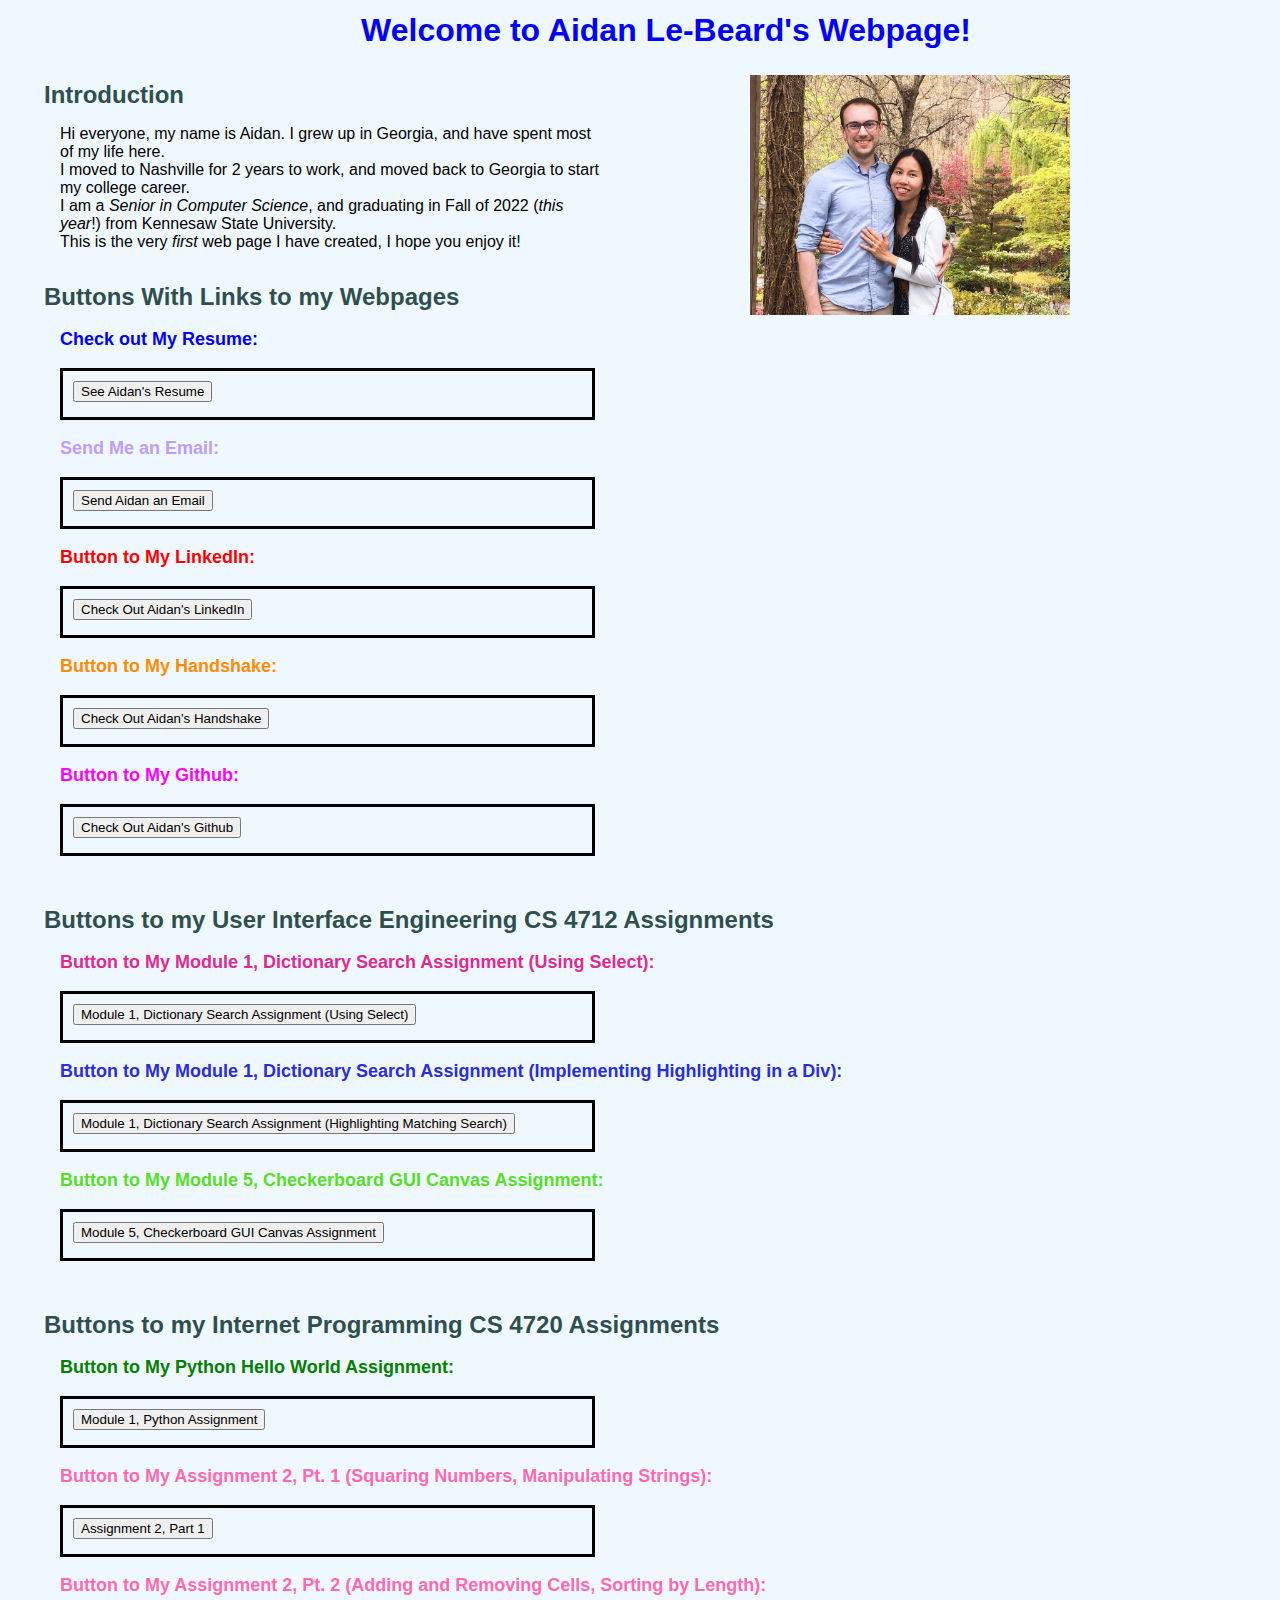
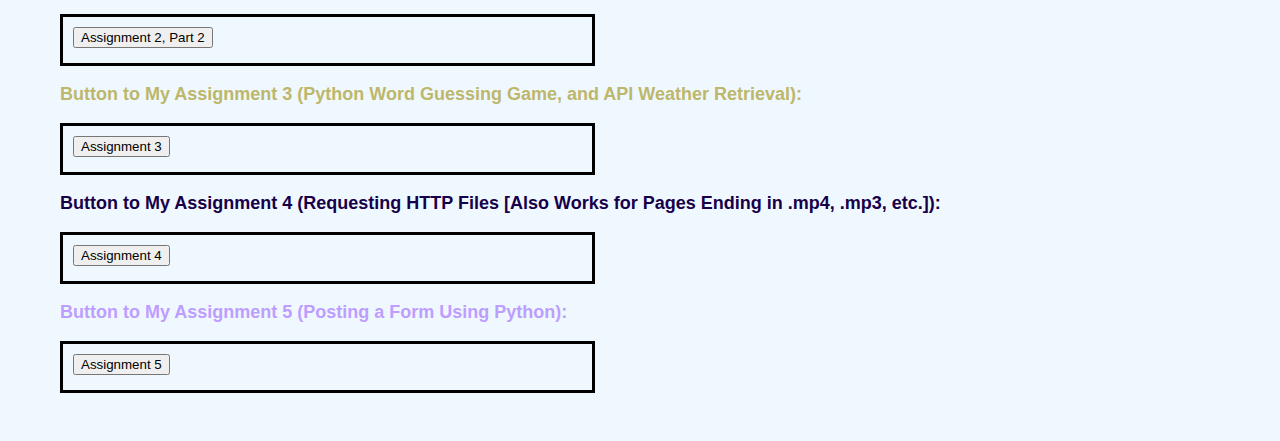
<file: html/index.html>
<!DOCTYPE html>
<html>

<head>
  <link rel="stylesheet" href="Assignment_2.css">
  <title>Aidan Le-Beard Assignment 1</title>
</head>

<body>

<header>
  <center>
    <h1>Welcome to Aidan Le-Beard's Webpage!</h1> <!-- A header with your preferred name -->
  </center>
</header>

<header>
  <h2>Introduction</h2> <!-- Heading to declare new section 1/4 -->
</header>

<img src="Aidan.jpg" width="320" height="240" alt="Aidan Le-Beard" style="position:absolute; left:750px; top:75px;"> <!-- My Photo -->
<p style="width: 45%"> <!-- Descriptions about me -->
  Hi everyone, my name is Aidan. I grew up in Georgia, and have spent most of my life here.<br /> 
  I moved to Nashville for 2 years to work, and moved back to Georgia to start my college career.<br />I am 
  a <em>Senior in Computer Science</em><!-- Use emphasis on key words -->, and graduating 
  in Fall of 2022 (<em>this year</em>!) from Kennesaw State University.<br />
  This is the very <em>first</em> web page I have created, I hope you enjoy it!
</p>

<!-- <header>
  <h2 style="margin-top:110px">My Favorite Movies</h2> <!-- Heading for section 2/4 - ->
</header>

<img src="Samurai.jpg" width="320" height="452" alt="Seven Samurai Poster" style="position:absolute; left:750px; top:330px;"> <!-- An image of something relevant: my favorite movie! - ->

<p>
  I've been a big fan of foreign and art movies since I was in middle school.<br />These are my 10 
  <em>favorite</em> movies, in reverse numerical order for the suspense of number 1!
</p>
<h3>Aidan's Favorite Movies</h3>
<ol reversed> <!-- An ordered list, and links to favorite websites (movies) to share - ->
  <li><a href="https://www.imdb.com/title/tt0037674/" target="_blank">Children of Paradise</a></li>
  <li><a href="https://www.imdb.com/title/tt0016220/" target="_blank">The Phantom of the Opera (1925)</a></li>
  <li><a href="https://www.imdb.com/title/tt0074334/" target="_blank">How Yukong Moved the Mountains</a></li>
  <li><a href="https://www.imdb.com/title/tt2013293/" target="_blank">The Wind Rises</a></li>
  <li><a href="https://www.imdb.com/title/tt0169858/" target="_blank">The End of Evangelion</a></li>
  <li><a href="https://www.imdb.com/title/tt0947798/" target="_blank">Black Swan</a></li>
  <li><a href="https://www.imdb.com/title/tt0010323/" target="_blank">The Cabinet of Dr. Caligari</a></li>
  <li><a href="https://www.imdb.com/title/tt0074486/" target="_blank">Eraserhead</a></li>
  <li><a href="https://www.imdb.com/title/tt0364569/" target="_blank">Oldboy</a></li>
  <li><a href="https://www.imdb.com/title/tt0047478/" target="_blank">Seven Samurai</a></li>
</ol>

<header>
  <h2>My Favorite Music</h2> <!-- Heading for section 3/4 - ->
</header>

<p>I'm also a big music fan. Here are some of my <em>favorite</em> bands, in no particular order.<br />I have seen the emphasized groups perform live!</p>
<h3>Aidan's Favorite Bands and Artists</h3>
<ul> <!-- An unordered list - ->
  <li><em>Weezer</em></li>
  <li><em>Nine Inch Nails</em></li>
  <li><em>Modest Mouse</em></li>
  <li>Jacques Brel</li>
  <li>Elliott Smith</li>
  <li>Pink Floyd</li>
  <li>Nirvana</li>
  <li><em>Neutral Milk Hotel</em></li>
  <li>Summoning</li>
</ul> 

<br /> -->

<header>
  <h2>Buttons With Links to my Webpages</h2> <!-- Heading for section 4/4 -->
</header>

<h3>Check out My Resume:</h3>
<form action="Aidan Resume New.pdf" target="_blank">
  <input type="submit" value="See Aidan's Resume">
</form>

<h3 style="color: rgb(189, 158, 255)">Send Me an Email:</h3> <!-- Button #1 -->
<form action="mailto: alebeard@students.kennesaw.edu" target="_top">
  <input type="submit" value="Send Aidan an Email">
</form>

<h3 style="color:red;">Button to My LinkedIn:</h3> <!-- Button #2 -->
<form action="https://www.linkedin.com/in/aidan-le-beard/" target="_blank">
  <input type="submit" value="Check Out Aidan's LinkedIn">
</form>

<h3 style="color:darkorange;">Button to My Handshake:</h3> <!-- Button #3 -->
<form action="https://app.joinhandshake.com/stu/users/11920883/" target="_blank">
  <input type="submit" value="Check Out Aidan's Handshake">
</form>

<h3 style="color:magenta;">Button to My Github:</h3> <!-- Button #4 -->
<form action="https://github.com/aidan-le-beard" target="_blank">
  <input type="submit" value="Check Out Aidan's Github">
</form>

<br />

<header>
  <h2>
    Buttons to my User Interface Engineering CS 4712 Assignments
  </h2>
</header>

<h3 style="color:rgb(222, 42, 147);">Button to My Module 1, Dictionary Search Assignment (Using Select):</h3>
<form action="GUI-Assignment_1/word-finder-select.html" target="_blank">
  <input type="submit" value="Module 1, Dictionary Search Assignment (Using Select)">
</form>

<h3 style="color:rgb(42, 45, 222);">Button to My Module 1, Dictionary Search Assignment (Implementing Highlighting in a Div):</h3>
<form action="GUI-Assignment_1/word-finder-highlight-div-scroll.html" target="_blank">
  <input type="submit" value="Module 1, Dictionary Search Assignment (Highlighting Matching Search)">
</form>

<h3 style="color:rgb(87, 222, 42);">Button to My Module 5, Checkerboard GUI Canvas Assignment:</h3>
<form action="GUI-Assignment_3_Checkerboard/GUI-Assignment_Checkerboard/index.html" target="_blank">
  <input type="submit" value="Module 5, Checkerboard GUI Canvas Assignment">
</form>

<br />

<header>
  <h2>
    Buttons to my Internet Programming CS 4720 Assignments
  </h2>
</header>

<h3 style="color:green;">Button to My Python Hello World Assignment:</h3> <!-- Button #5 -->
<form action="assignment1Python.html" target="_blank">
  <input type="submit" value="Module 1, Python Assignment">
</form>

<h3 style="color:hotpink;">Button to My Assignment 2, Pt. 1 (Squaring Numbers, Manipulating Strings):</h3>
<form action="Mod_2_Assignment_1.html" target="_blank">
  <input type="submit" value="Assignment 2, Part 1">
</form>

<h3 style="color:hotpink;">Button to My Assignment 2, Pt. 2 (Adding and Removing Cells, Sorting by Length):</h3>
<form action="Mod_2_Assignment_2.html" target="_blank">
  <input type="submit" value="Assignment 2, Part 2">
</form>

<h3 style="color:darkkhaki;">Button to My Assignment 3 (Python Word Guessing Game, and API Weather Retrieval):</h3>
<form action="Assignment_3.html" target="_blank">
  <input type="submit" value="Assignment 3">
</form>

<h3 style="color:rgb(23, 0, 73);">Button to My Assignment 4 (Requesting HTTP Files [Also Works for Pages Ending in .mp4, .mp3, etc.]):</h3>
<form action="Assignment_4.html" target="_blank">
  <input type="submit" value="Assignment 4">
</form>

<h3 style="color:rgb(189, 158, 255);">Button to My Assignment 5 (Posting a Form Using Python):</h3>
<form action="Assignment_5.html" target="_blank">
  <input type="submit" value="Assignment 5">
</form>

</body>

</html>
</file>
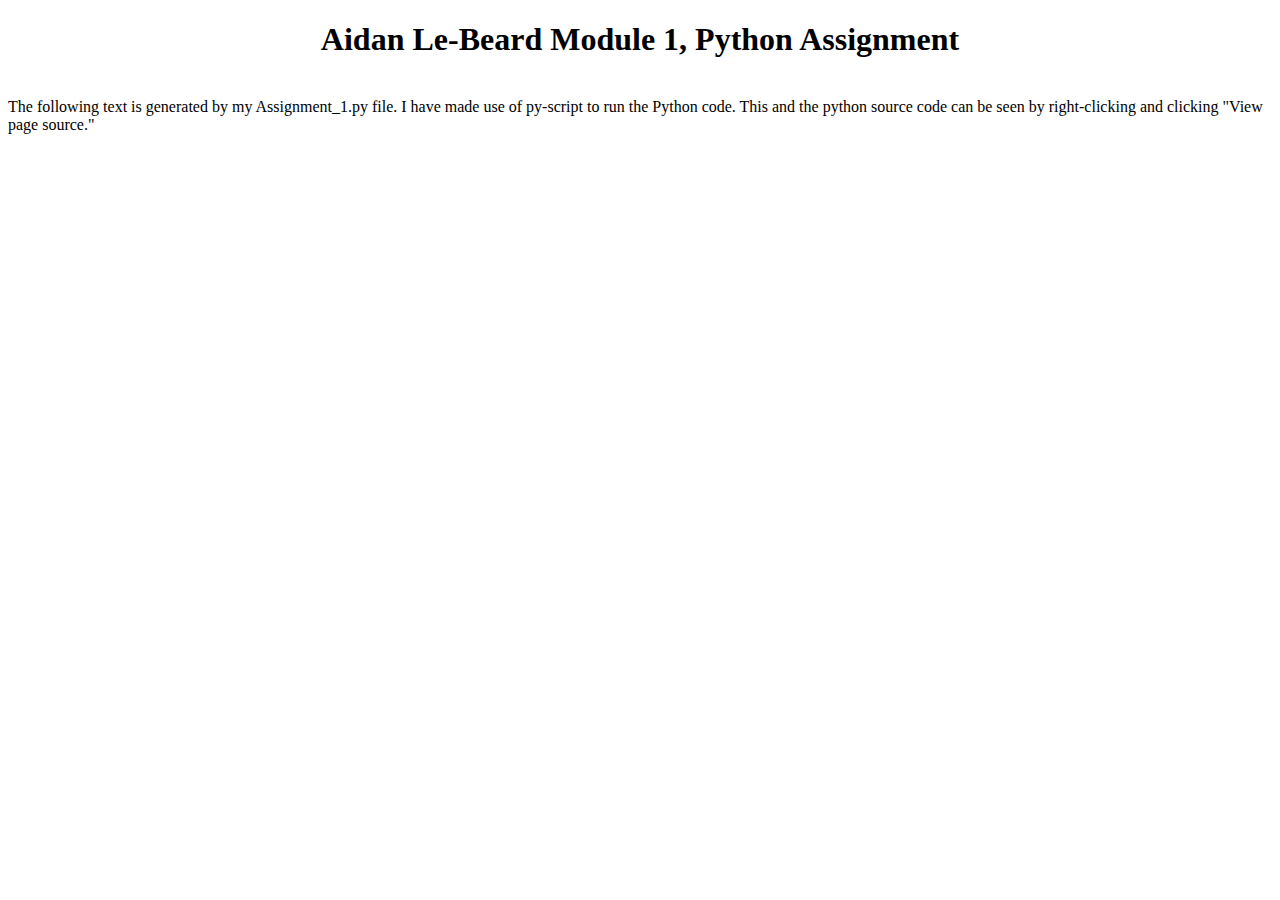
<file: html/assignment1Python.html>
<!-- Aidan Le-Beard
Dr. Sarah North
CS 4720 / W01
Module 1, Python Assignment -->

<!DOCTYPE html>
<html>

<head>
  <title>Aidan Le-Beard Module 1, Python Assignment</title>
  <link rel="stylesheet" href="https://pyscript.net/alpha/pyscript.css" />
  <script defer src="https://pyscript.net/alpha/pyscript.js"></script>
</head>

<body>

<header>
  <center>
    <h1>Aidan Le-Beard Module 1, Python Assignment</h1>
  </center>
</header>

<p>
  <br>The following text is generated by my Assignment_1.py file. I have made use of py-script to run the Python code. This and the python source code can be seen by right-clicking
  and clicking "View page source."<br><br>
</p>

<py-script src="Assignment_1.py"> </py-script>

</body>
</html>
</file>
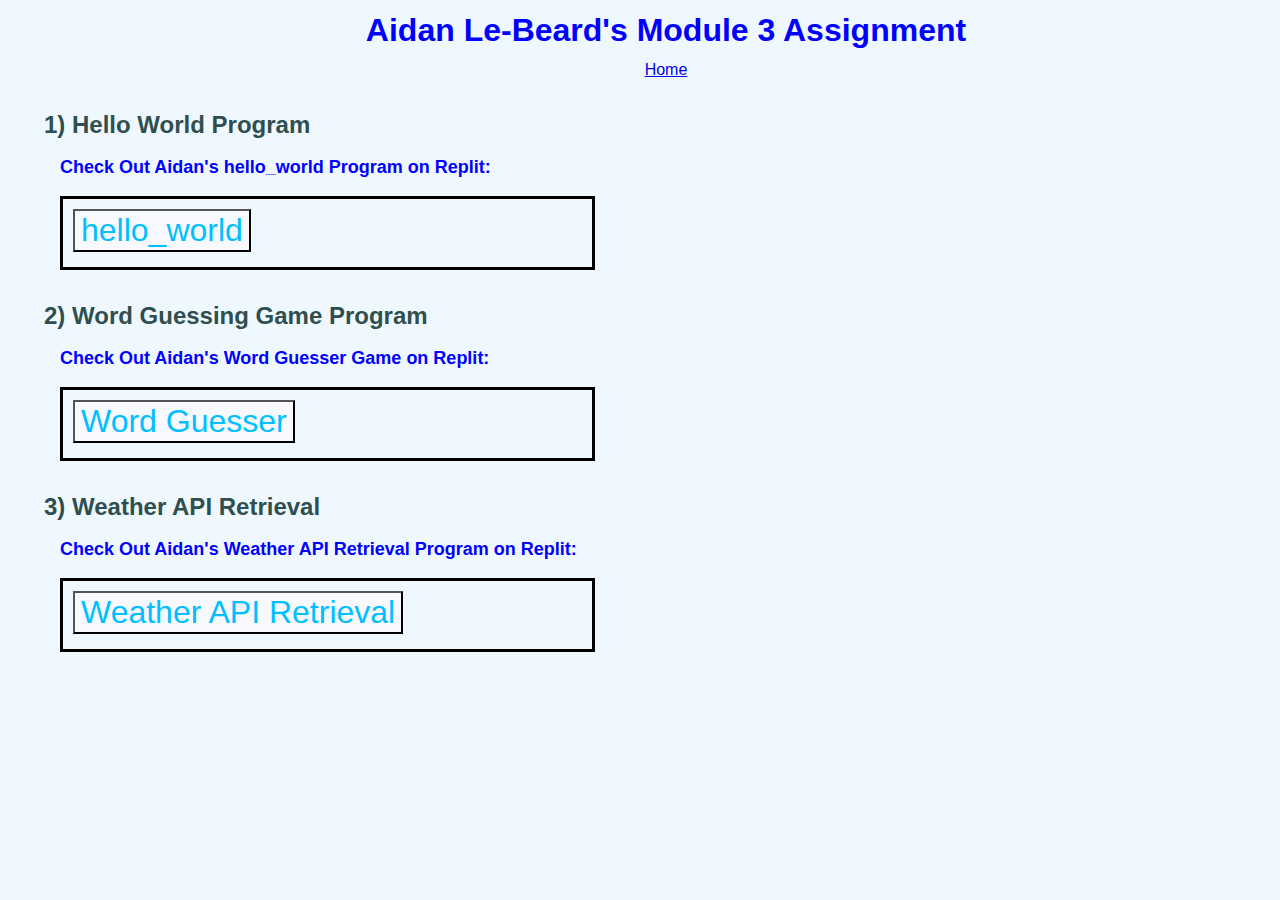
<file: html/Assignment_3.html>
<!-- Aidan Le-Beard
Dr. Sarah North
CS 4720 / W01
Assignment 3 -->

<!DOCTYPE html>
<html>

<head>
  <link rel="stylesheet" href="Assignment_2.css">
  <title>Aidan Le-Beard Assignment 3</title>
</head>

<body>

<header>
  <center>
    <h1>Aidan Le-Beard's Module 3 Assignment</h1>
    <a href="https://studentweb.kennesaw.edu/~alebeard/" target="_blank">Home</a>
  </center>
</header>

<header>
  <h2>1) Hello World Program</h2> 
</header>

<!-- Button to my hello_world program -->
<h3>Check Out Aidan's hello_world Program on Replit:</h3>
<form action="https://replit.com/@alebeard/helloworld" target="_blank">
  <input type="submit" value="hello_world" class="button button3">
</form>

<header>
  <h2>2) Word Guessing Game Program</h2> 
</header>

<!-- Button to my word guesser program -->
<h3>Check Out Aidan's Word Guesser Game on Replit:</h3>
<form action="https://replit.com/@alebeard/wordguesser" target="_blank">
  <input type="submit" value="Word Guesser" class="button button3">
</form>

<header>
  <h2>3) Weather API Retrieval</h2> 
</header>

<!-- Button to my weather API retrieval program -->
<h3>Check Out Aidan's Weather API Retrieval Program on Replit:</h3>
<form action="https://replit.com/@alebeard/Assignment3" target="_blank">
  <input type="submit" value="Weather API Retrieval" class="button button3">
</form>

</body>
</html>
</file>
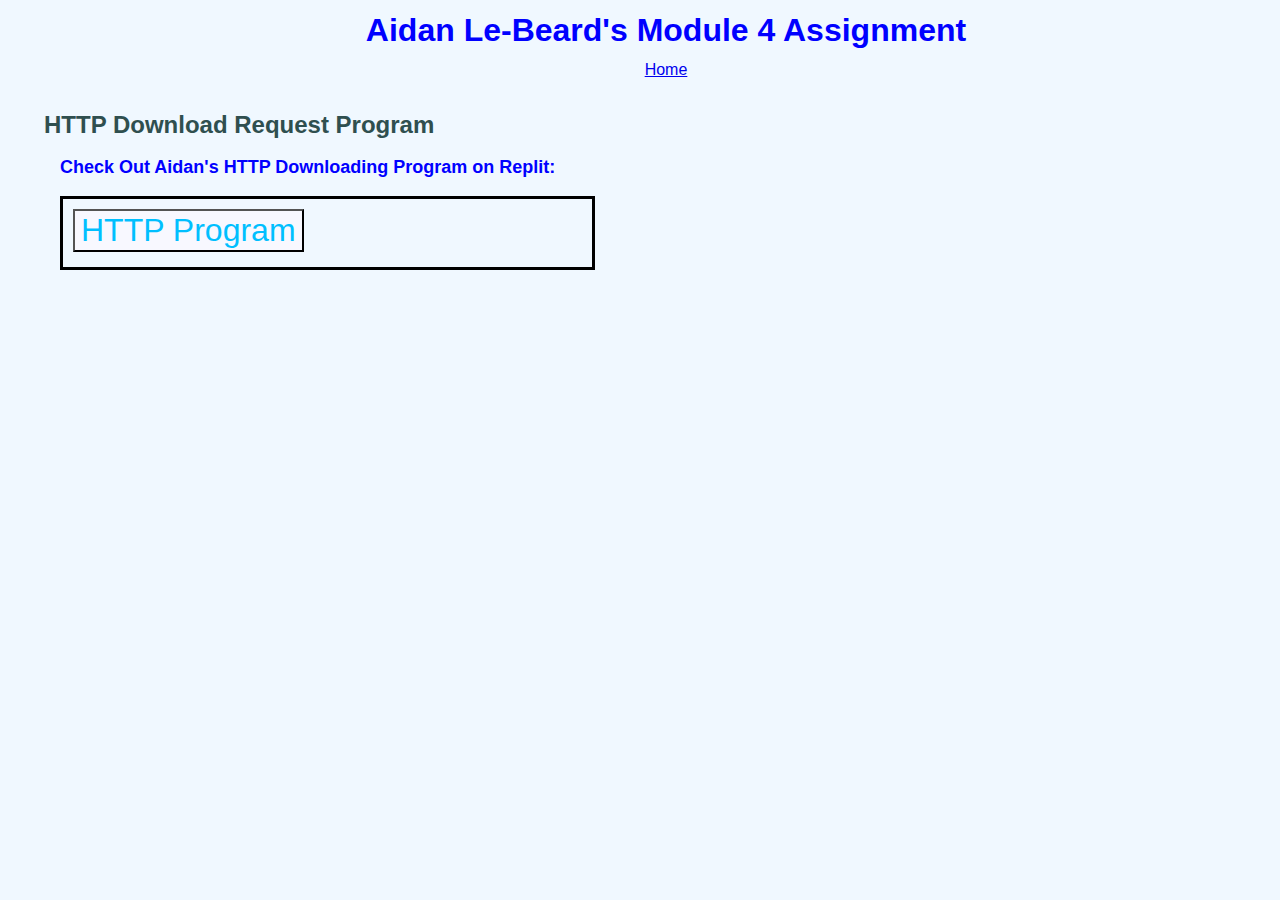
<file: html/Assignment_4.html>
<!-- Aidan Le-Beard
Dr. Sarah North
CS 4720 / W01
Module 4 Assignment -->

<!DOCTYPE html>
<html>

<head>
  <link rel="stylesheet" href="Assignment_2.css">
  <title>Aidan Le-Beard Assignment 4</title>
</head>

<body>

<header>
  <center>
    <h1>Aidan Le-Beard's Module 4 Assignment</h1>
    <a href="https://studentweb.kennesaw.edu/~alebeard/" target="_blank">Home</a>
  </center>
</header>

<header>
  <h2>HTTP Download Request Program</h2> 
</header>

<h3>Check Out Aidan's HTTP Downloading Program on Replit:</h3>
<form action="https://replit.com/@alebeard/Assignment4" target="_blank">
  <input type="submit" value="HTTP Program" class="button button3">
</form>

</body>

</html>
</file>
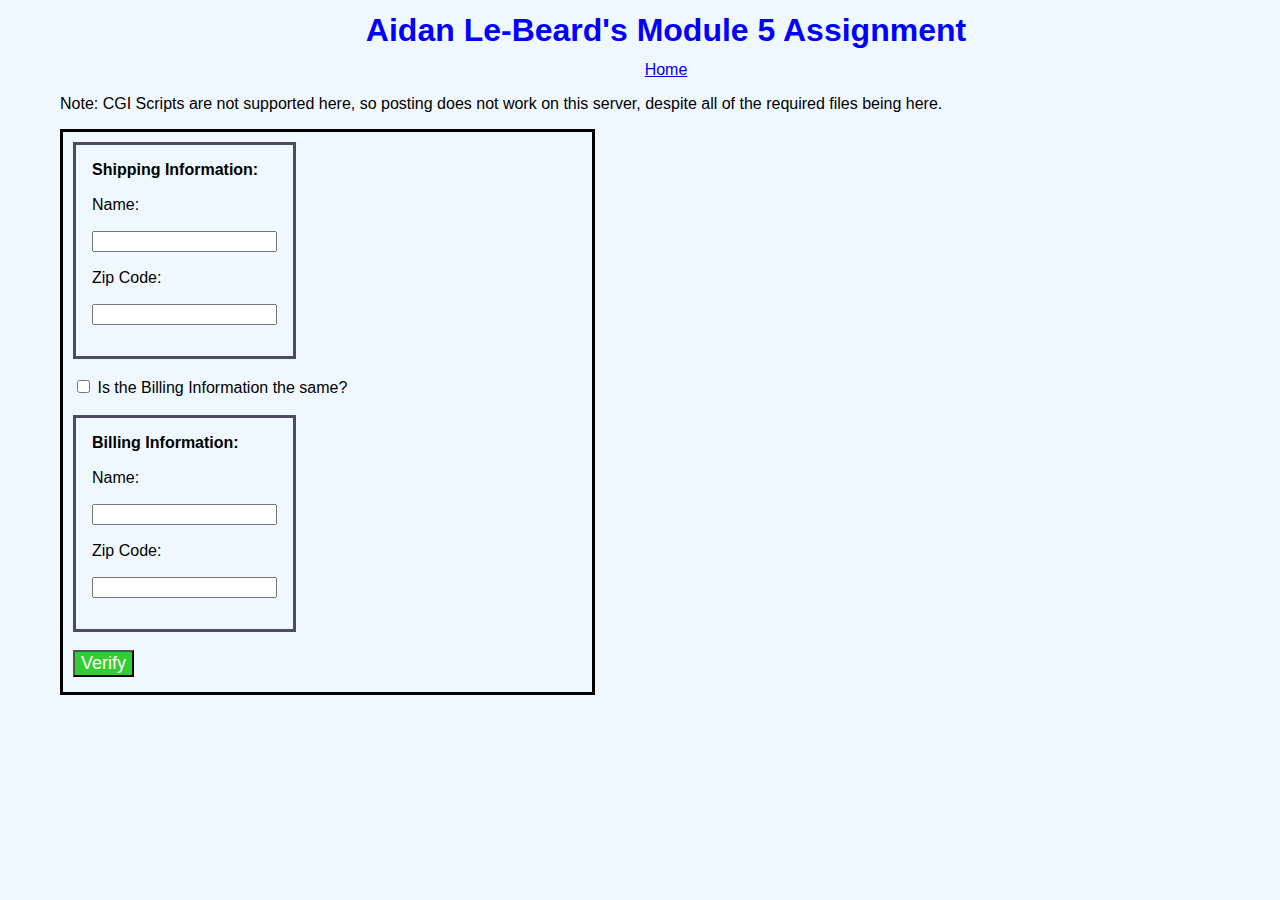
<file: html/Assignment_5.html>
<!-- Aidan Le-Beard
Dr. Sarah North
CS 4720 / W01
Module 5 Assignment -->

<!DOCTYPE html>
<html>

<!-- head section: import the stylesheet and .js file, and put the title on the tab -->
<head>
  <script type="text/javascript" src="Assignment_5.js" async></script>
  <link rel="stylesheet" href="Assignment_2.css">
  <title>Aidan Le-Beard Assignment 5</title>
</head>

<body>

<!-- Main header for the site -->
<header>
  <center>
    <h1>Aidan Le-Beard's Module 5 Assignment</h1>
    <a href="https://studentweb.kennesaw.edu/~alebeard/" target="_blank">Home</a>
  </center>
</header>

<p>Note: CGI Scripts are not supported here, so posting does not work on this server, despite all of the required files being here.</p>

<form method="post" action="/cgi-bin/Assignment_5.py" target="_blank"> <!-- Encapsulate whole form in <form> tag -->
  <!-- Our first table -->
  <table class="table table1">

    <tr class="tr tr1"> <!-- first row -->
      <td class="td td1"><b>Shipping Information:</b></td>
    </tr>

    <tr class="tr tr1"> <!-- second row -->
      <td class="td td1">
        <label for="shippingNameInput">
          Name:
        </label>
      </td>
    </tr>

    <tr class="tr tr1"> <!-- third row -->
      <!-- Let's try onkeypress+onkeyup to get the input, should work more "modern," allowing for continuous updates 
      Also let's try out using "this" with HTML. Pass the value to the JS to copy to Billing 
      We also need to add "name" for the POSTing, id is for CSS/JS -->
      <td class="td td1"><input type="text" id="shippingNameInput" name="shippingNameInput" onkeyup="copyNameText(this.value)" onkeypress="copyNameText(this.value)"></td>
    </tr>

    <tr class="tr tr1"> <!-- fourth row -->
      <td class="td td1">
        <label for="shippingZipInput">
          Zip Code:
        </label>
      </td>
    </tr>

    <tr class="tr tr1"> <!-- fifth row -->
      <!-- Pass this.value to the JavaScript to copy to the billing. Add "name" field for POST -->
      <td class="td td1"><input type="text" id="shippingZipInput" name="shippingZipInput" onkeyup="copyZipText(this.value)" onkeypress="copyZipText(this.value)"></td>
    <tr class="tr tr1">

  </table>

  <!-- Our check box to see if we should copy the shipping info to the billing info -->
  <br />
  <div>
    <input type="checkbox" id="copyShippingInfo">
    <label for="copyShippingInfo">Is the Billing Information the same?</label>
  </div>
  <br />

  <!-- Our second table, that can potentially mirror the first table -->
  <table class="table table1">

    <tr class="tr tr1"> <!-- first row -->
      <td class="td td1"><b>Billing Information:</b></td>
    </tr>

    <tr class="tr tr1"> <!-- second row -->
      <td class="td td1">
        <label for="billingNameInput">
          Name:
        </label>
      </td>
    </tr>

    <tr class="tr tr1"> <!-- third row -->
      <td class="td td1"><input type="text" id="billingNameInput" name="billingNameInput"></td> <!-- Add "name" for POST -->
    </tr>

    <tr class="tr tr1"> <!-- fourth row -->
      <td class="td td1">
        <label for="billingZipInput">
          Zip Code:
        </label>
      </td>
    </tr>

    <tr class="tr tr1"> <!-- fifth row -->
      <td class="td td1"><input type="text" id="billingZipInput" name="billingZipInput"></td> <!-- Add "name" field for POST -->
    <tr class="tr tr1">

  </table>

  <br />

  <!-- Post/submit Button, runs Python CGI Script -->
  <input type="submit" value="Verify" class="button button5">
</form>

</body>

</html>
</file>
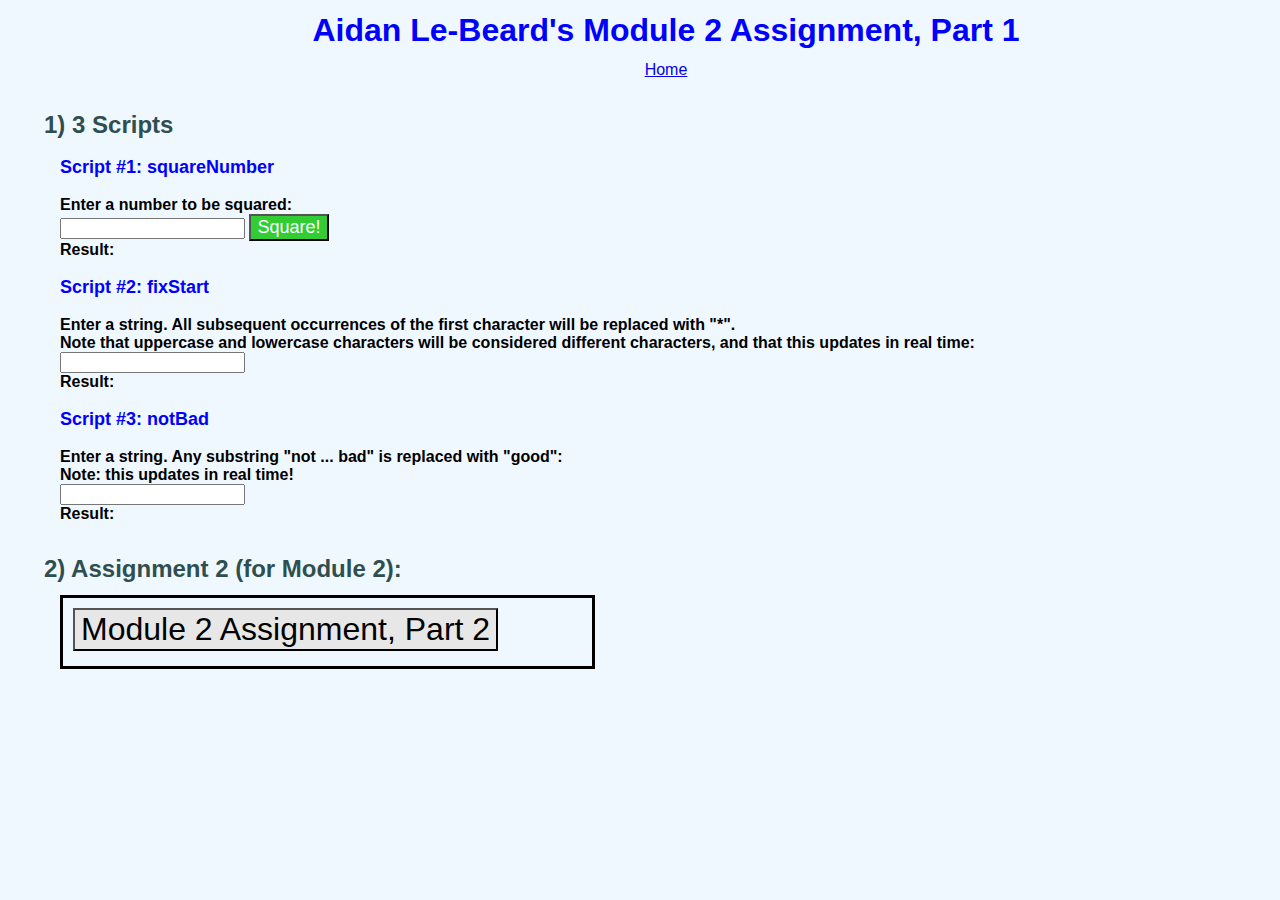
<file: html/Mod_2_Assignment_1.html>
<!-- Aidan Le-Beard
Dr. Sarah North
CS 4720 / W01
Module 2 Assignment, Part 1 -->

<!DOCTYPE html>
<html>

<head>
  <!-- Import the JavaScript files -->
  <script type="text/javascript" src="squareNumber.js" async></script>
  <script type="text/javascript" src="fixStart.js" async></script>
  <script type="text/javascript" src="notBad.js" async></script>
  <link rel="stylesheet" href="Assignment_2.css">
  <title>Module 2 Assignment, Part 1</title>
</head>

<body>

<header>
  <center>
    <h1>Aidan Le-Beard's Module 2 Assignment, Part 1</h1>
    <a href="https://studentweb.kennesaw.edu/~alebeard/" target="_blank">Home</a>
  </center>
</header>

<header>
  <h2>1) 3 Scripts</h2>
</header>

<header>
  <h3>Script #1: squareNumber</h3> <!-- Header for first script -->
</header>

<div>
  <b>Enter a number to be squared:</b><br />
  <!-- pass what is currently in the input text box to the JavaScript function. Note: we alternate "" and '' as necessary -->
  <input type="text" id="toBeSquared">
  <button onclick="squareNumber(document.getElementById('toBeSquared').value)" class="button button5">Square!</button><br />
  <b>Result:</b> <p id="resultOfSquare"></p>
</div>

<header>
  <h3>Script #2: fixStart</h3> <!-- Header for second script -->
</header>

<div>
  <b>Enter a string. All subsequent occurrences of the first character will be replaced with "*".</b><br />
  <strong>Note that uppercase and lowercase characters will be considered different characters, and that this updates in real time:</strong><br />
  <!-- oninput works for text. "input" works for textarea, "search",... -->
  <input type="text" id="replaceWithAsterisks" oninput="fixStart(document.getElementById('replaceWithAsterisks').value)"><br />
  <b>Result:</b> <p id="replaced"></p>
</div>

<header>
  <h3>Script #3: notBad</h3> <!-- Header for third script -->
</header>

<div>
  <b>Enter a string. Any substring "not ... bad" is replaced with "good":</b><br />
  <strong>Note: this updates in real time!</strong><br />
    <!-- oninput works for text. "input" works for textarea, "search",... -->
  <input type="text" id="goodOrBad" oninput="notBad(document.getElementById('goodOrBad').value)"><br />
  <b>Result:</b> <p id="wasItGood"></p>
</div>

<!-- Button to "Assignment 2" -->
<h2>2) Assignment 2 (for Module 2):</h2>
<form action="Mod_2_Assignment_2.html" target="_blank">
  <input type="submit" value="Module 2 Assignment, Part 2" class="button">
</form>

</body>
</html>
</file>
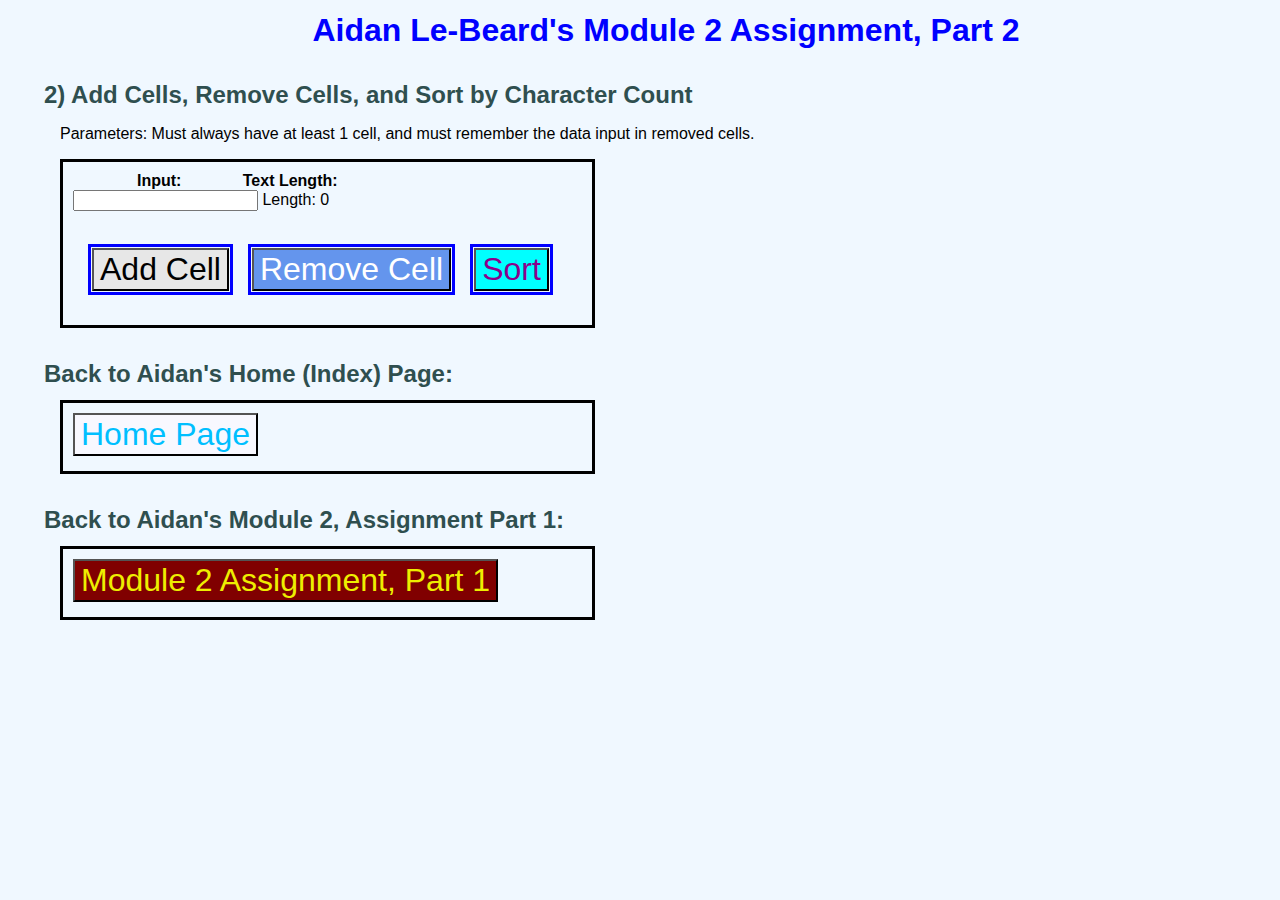
<file: html/Mod_2_Assignment_2.html>
<!-- Aidan Le-Beard
Dr. Sarah North
CS 4720 / W01
Module 2 Assignment, Part 2 -->

<!DOCTYPE html>
<html>

<head>
  <!-- Import the JavaScript files -->
  <script type="text/javascript" src="Assignment_2.js" async></script>
  <link rel="stylesheet" href="Assignment_2.css">
  <title>Module 2 Assignment, Part 2</title>
</head>

<body onload="addCell()"> <!-- Load the first cell when the webpage loads -->

<header>
  <center>
    <h1>Aidan Le-Beard's Module 2 Assignment, Part 2</h1>
  </center>
</header>

<header>
  <h2>2) Add Cells, Remove Cells, and Sort by Character Count</h2>
  <p>Parameters: Must always have at least 1 cell, and must remember the data input in removed cells.</p>
</header>

<form>

  <div>
    <b>&emsp;&emsp;&emsp;&emsp;Input:&emsp;&emsp;&emsp;&nbsp;&nbsp;&nbsp;Text Length:</b><br /> <!-- Approximately Center the Visible Components -->
  </div>
  
  <div id="addRemoveCells"></div> <!-- Length of the text input and text box is written to this div from Assignment_2.js. 1 written on start up -->

  <br />

  <!-- Putting 3 buttons in a table -->
  <table>
    <tr>
      <td><input type="submit" value="Add Cell" onclick="return addCell()" class="button"></td> <!-- If we make this type="button" then it doesn't submit, so we don't have to return false! That is to say, type="submit" automatically submits! -->
      <td><button onclick="return removeCell()" class="button button1">Remove Cell</button></td>
      <td><button onclick="return sortDivs()" class="button button2">Sort</button></td>
    </tr>
    
  </table>

</form>

<h2>Back to Aidan's Home (Index) Page:</h2>
<form action="./index.html" target="_blank">
  <input type="submit" value="Home Page" class="button button3">
</form>

<h2>Back to Aidan's Module 2, Assignment Part 1:</h2>
<form action="Mod_2_Assignment_1.html" target="_blank">
  <input type="submit" value="Module 2 Assignment, Part 1" class="button button4">
</form>

</body>
</html>
</file>
<file: html/Assignment_2.css>
/* Aidan Le-Beard
Dr. Sarah North
CS 4720 / W01
Module 2, CSS Sheet */

body, h1, h2, h3, h4, h5, h6 {
  font-family: helvetica, arial, sans-serif;
  background-color: aliceblue; /* "change the default color for the background." "You don’t have to use the same colors in the screen shots" */
  color: black;
}

body {
  margin-top: 0px;
  margin-left: 60px;
  font-size: 16px;
  margin-bottom: 48px;
}

h1 {
  color: blue;
  font-size: 32px;
  margin: 12px;
}

h2 {
  color: darkslategrey;
  margin-left: -16px;
  margin-top: 32px;
  margin-bottom: 12px;
  font-size: 24px;
}

h3 {
  color: blue;
  font-size: 18px;
}

/* Make a solid border like the example */
form {
  padding: 10px 10px 15px 10px;
  border-style: solid;
  width: 42%;
}

table, tr {
  border-spacing: 15px;
}

td {
  border: solid;
  border-color: blue;
}

.tr1, .td1 {
  border: none;
  border-spacing: 8px;
}

.table1 {
  border: solid;
  border-color: rgb(75, 75, 98);
}

/* "Define 5 styles for foreground buttons and 5 styles for background buttons." 5 styles also defined for hover, for fun.
    6th style defined for the button on Part 1 of the assignment, to resemble the PDF */
.button {
  font-size: xx-large; /* "Set font-size of buttons as xx-large" per PDF instructions */
  background-color: #e7e7e7;
  color: black;
}

.button:hover {
  background-color: darkgrey;
}

.button:active {
  background-color: blue;
  color:azure;
}

.button1 {
  background-color: cornflowerblue;
  color: white;
}

.button1:hover {
  background-color: black;
}

.button1:active {
  background-color: red;
  color: yellow;
}

.button2 {
  background-color: cyan;
  color: darkmagenta;
}

.button2:hover {
  background-color: forestgreen;
  color:lemonchiffon;
}

.button2:active {
  background-color: gold;
  color: indigo;
}

.button3 {
  background-color: ghostwhite;
  color: deepskyblue;
}

.button3:hover {
  background-color: deeppink;
  color: dodgerblue;
}

.button3:active {
  background-color: fuchsia;
  color: darkblue;
}

.button4 {
  background-color: maroon;
  color: #eeee00;
}

.button4:hover {
  background-color: yellow;
  color: red;
}

.button4:active {
  background-color: red;
  color: yellow;
}

.button5 {
  font-size: large; /* "Set font-size of buttons as xx-large" per PDF instructions */
  background-color: limegreen;
  color: white;
}

.button5:active {
  background-color: green;
  color: white;
}
</file>
